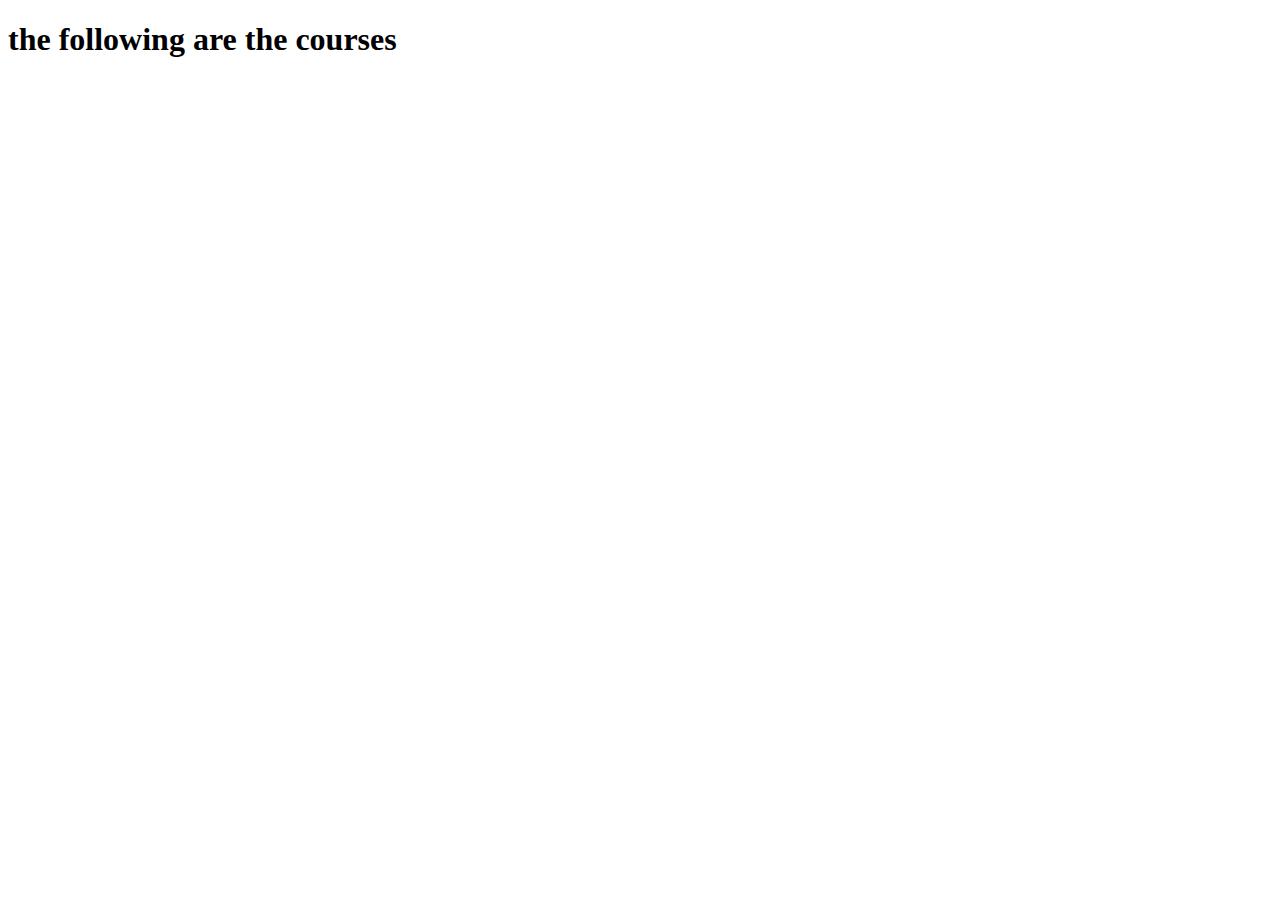
<file: Courses.html>
<!DOCTYPE html>
<html lang="en">
<head>
  <meta charset="UTF-8">
  <meta name="viewport" content="width=device-width, initial-scale=1.0">
  <title>Courses offered</title>
</head>
<body>
  <h1>the following are the courses</h1>
</body>
</html>
</file>
